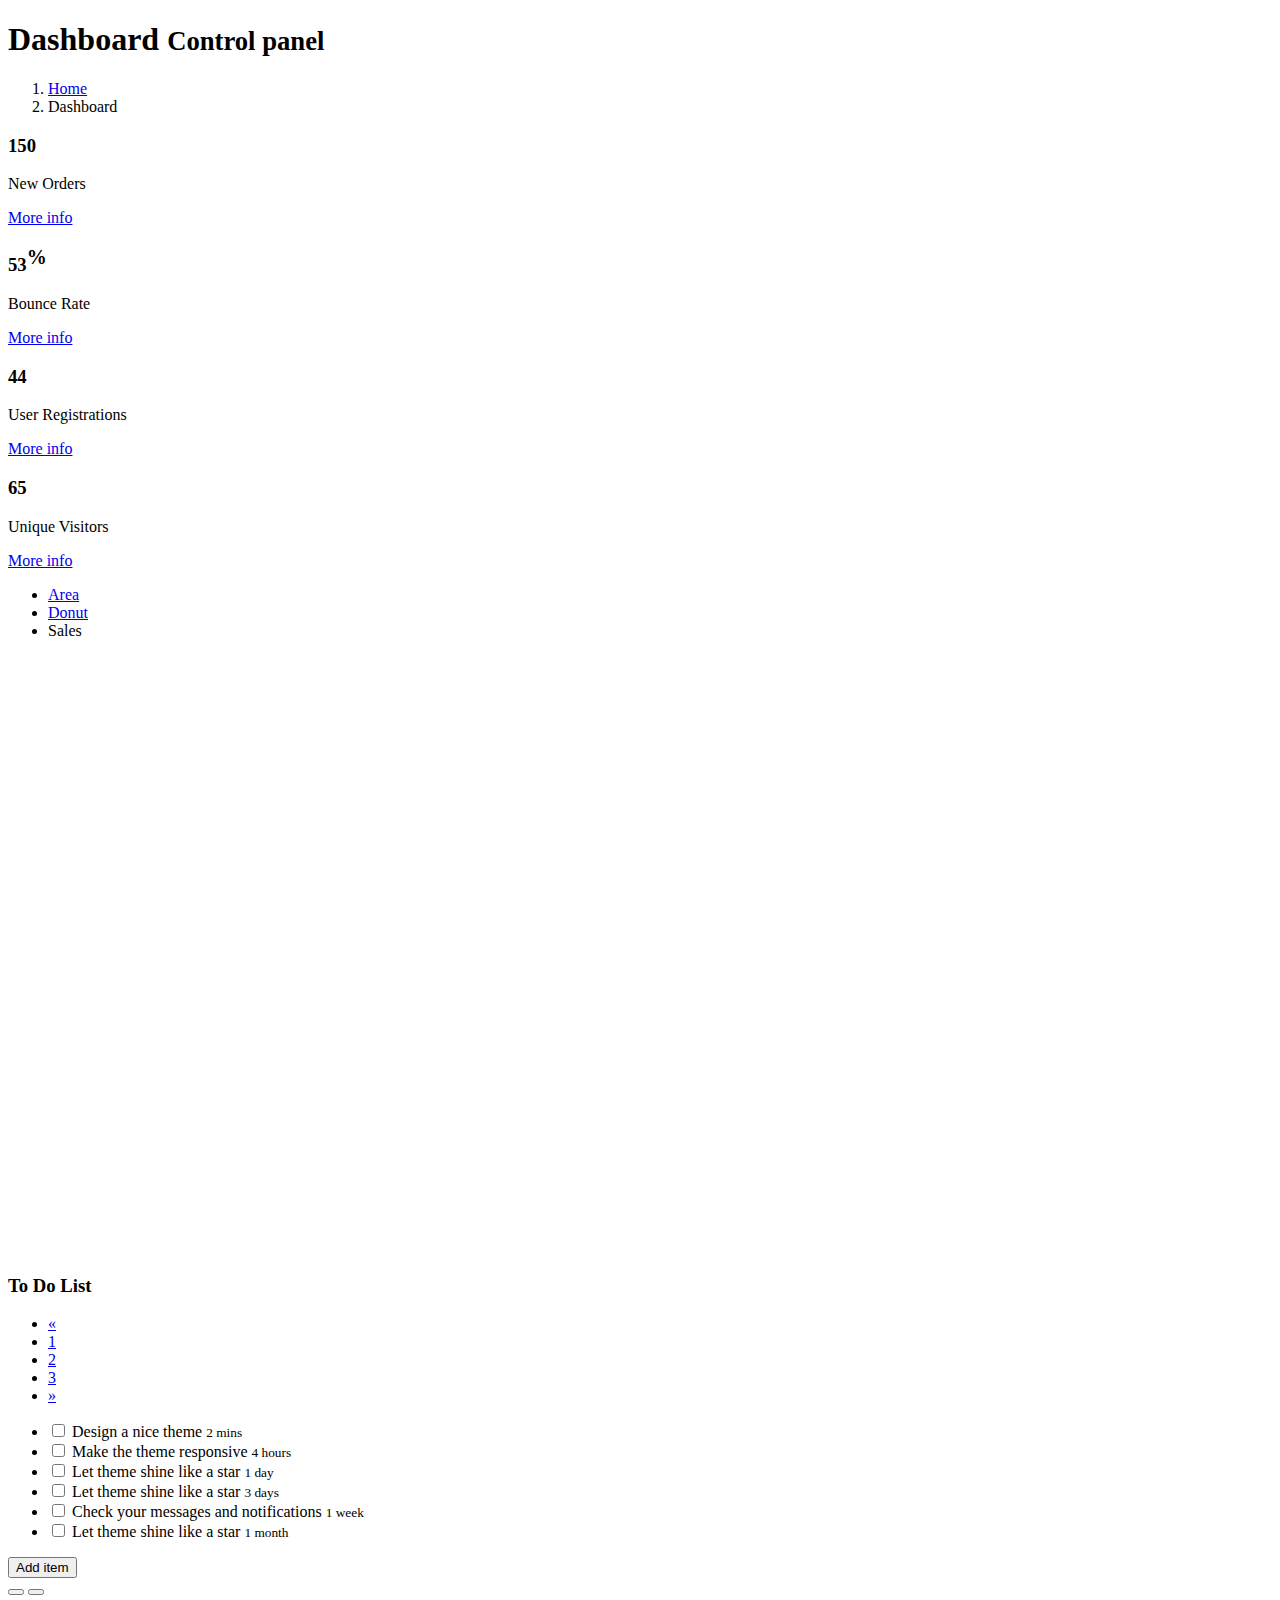
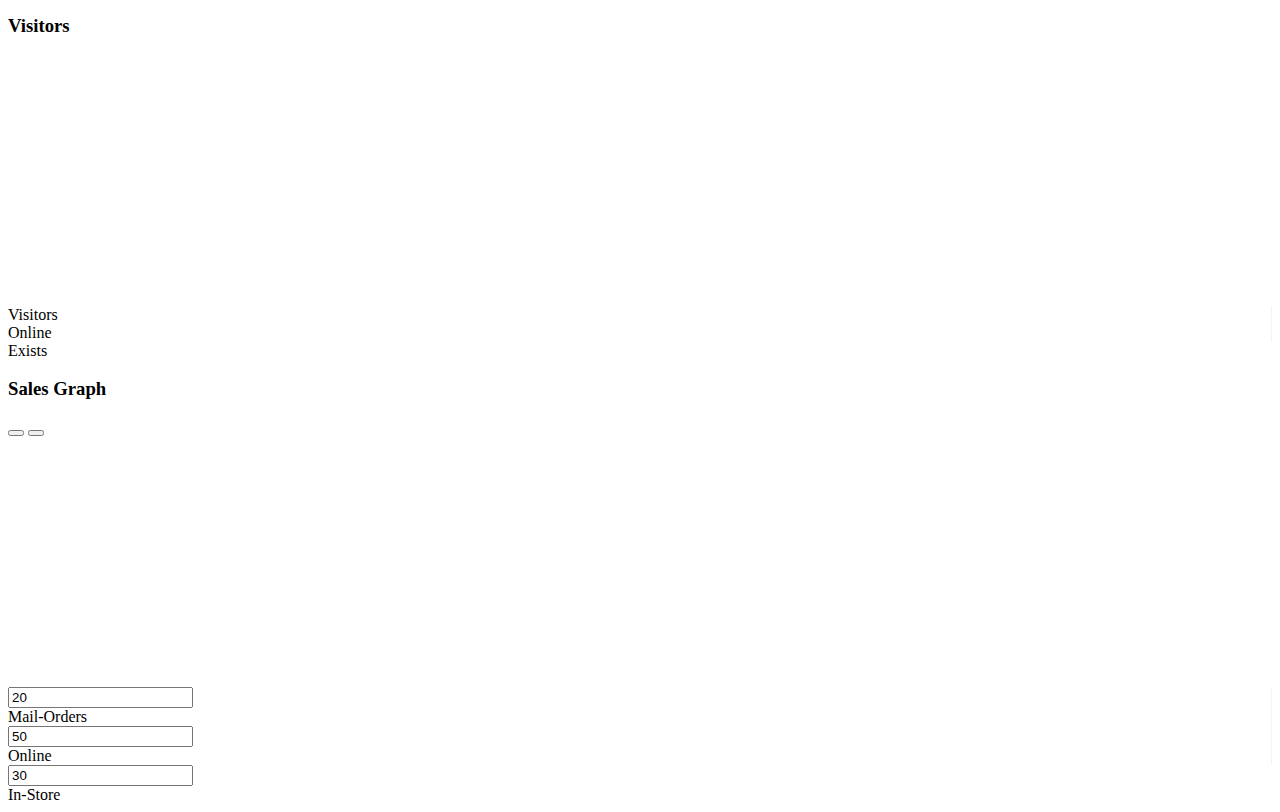
<file: src/main/resources/templates/dashboard/index.html>
<!DOCTYPE html>
<html xmlns:th="http://www.thymeleaf.org"
      xmlns:layout="http://www.ultraq.net.nz/web/thymeleaf/layout"
      layout:decorate="layout">
<head>
    <title>Dashboard</title>
</head>
<body>
<section layout:fragment="header">
    <h1>
        Dashboard
        <small>Control panel</small>
    </h1>
    <ol class="breadcrumb">
        <li><a href="#"><i class="fa fa-dashboard"></i> Home</a></li>
        <li class="active">Dashboard</li>
    </ol>
</section>
<div layout:fragment="content">
    <!-- Small boxes (Stat box) -->
    <div class="row">
        <div class="col-lg-3 col-xs-6">
            <!-- small box -->
            <div class="small-box bg-aqua">
                <div class="inner">
                    <h3>150</h3>

                    <p>New Orders</p>
                </div>
                <div class="icon">
                    <i class="ion ion-bag"></i>
                </div>
                <a href="#" class="small-box-footer">More info <i class="fa fa-arrow-circle-right"></i></a>
            </div>
        </div>
        <!-- ./col -->
        <div class="col-lg-3 col-xs-6">
            <!-- small box -->
            <div class="small-box bg-green">
                <div class="inner">
                    <h3>53<sup style="font-size: 20px">%</sup></h3>

                    <p>Bounce Rate</p>
                </div>
                <div class="icon">
                    <i class="ion ion-stats-bars"></i>
                </div>
                <a href="#" class="small-box-footer">More info <i class="fa fa-arrow-circle-right"></i></a>
            </div>
        </div>
        <!-- ./col -->
        <div class="col-lg-3 col-xs-6">
            <!-- small box -->
            <div class="small-box bg-yellow">
                <div class="inner">
                    <h3>44</h3>

                    <p>User Registrations</p>
                </div>
                <div class="icon">
                    <i class="ion ion-person-add"></i>
                </div>
                <a href="#" class="small-box-footer">More info <i class="fa fa-arrow-circle-right"></i></a>
            </div>
        </div>
        <!-- ./col -->
        <div class="col-lg-3 col-xs-6">
            <!-- small box -->
            <div class="small-box bg-red">
                <div class="inner">
                    <h3>65</h3>

                    <p>Unique Visitors</p>
                </div>
                <div class="icon">
                    <i class="ion ion-pie-graph"></i>
                </div>
                <a href="#" class="small-box-footer">More info <i class="fa fa-arrow-circle-right"></i></a>
            </div>
        </div>
        <!-- ./col -->
    </div>
    <!-- /.row -->
    <!-- Main row -->
    <div class="row">
        <!-- Left col -->
        <section class="col-lg-7 connectedSortable">
            <!-- Custom tabs (Charts with tabs)-->
            <div class="nav-tabs-custom">
                <!-- Tabs within a box -->
                <ul class="nav nav-tabs pull-right">
                    <li class="active"><a href="#revenue-chart" data-toggle="tab">Area</a></li>
                    <li><a href="#sales-chart" data-toggle="tab">Donut</a></li>
                    <li class="pull-left header"><i class="fa fa-inbox"></i> Sales</li>
                </ul>
                <div class="tab-content no-padding">
                    <!-- Morris chart - Sales -->
                    <div class="chart tab-pane active" id="revenue-chart" style="position: relative; height: 300px;"></div>
                    <div class="chart tab-pane" id="sales-chart" style="position: relative; height: 300px;"></div>
                </div>
            </div>
            <!-- /.nav-tabs-custom -->

            <!-- TO DO List -->
            <div class="box box-primary">
                <div class="box-header">
                    <i class="ion ion-clipboard"></i>

                    <h3 class="box-title">To Do List</h3>

                    <div class="box-tools pull-right">
                        <ul class="pagination pagination-sm inline">
                            <li><a href="#">&laquo;</a></li>
                            <li><a href="#">1</a></li>
                            <li><a href="#">2</a></li>
                            <li><a href="#">3</a></li>
                            <li><a href="#">&raquo;</a></li>
                        </ul>
                    </div>
                </div>
                <!-- /.box-header -->
                <div class="box-body">
                    <ul class="todo-list">
                        <li>
                            <!-- drag handle -->
                            <span class="handle">
                        <i class="fa fa-ellipsis-v"></i>
                        <i class="fa fa-ellipsis-v"></i>
                      </span>
                            <!-- checkbox -->
                            <input type="checkbox" value=""/>
                            <!-- todo text -->
                            <span class="text">Design a nice theme</span>
                            <!-- Emphasis label -->
                            <small class="label label-danger"><i class="fa fa-clock-o"></i> 2 mins</small>
                            <!-- General tools such as edit or delete-->
                            <div class="tools">
                                <i class="fa fa-edit"></i>
                                <i class="fa fa-trash-o"></i>
                            </div>
                        </li>
                        <li>
                      <span class="handle">
                        <i class="fa fa-ellipsis-v"></i>
                        <i class="fa fa-ellipsis-v"></i>
                      </span>
                            <input type="checkbox" value=""/>
                            <span class="text">Make the theme responsive</span>
                            <small class="label label-info"><i class="fa fa-clock-o"></i> 4 hours</small>
                            <div class="tools">
                                <i class="fa fa-edit"></i>
                                <i class="fa fa-trash-o"></i>
                            </div>
                        </li>
                        <li>
                      <span class="handle">
                        <i class="fa fa-ellipsis-v"></i>
                        <i class="fa fa-ellipsis-v"></i>
                      </span>
                            <input type="checkbox" value=""/>
                            <span class="text">Let theme shine like a star</span>
                            <small class="label label-warning"><i class="fa fa-clock-o"></i> 1 day</small>
                            <div class="tools">
                                <i class="fa fa-edit"></i>
                                <i class="fa fa-trash-o"></i>
                            </div>
                        </li>
                        <li>
                      <span class="handle">
                        <i class="fa fa-ellipsis-v"></i>
                        <i class="fa fa-ellipsis-v"></i>
                      </span>
                            <input type="checkbox" value=""/>
                            <span class="text">Let theme shine like a star</span>
                            <small class="label label-success"><i class="fa fa-clock-o"></i> 3 days</small>
                            <div class="tools">
                                <i class="fa fa-edit"></i>
                                <i class="fa fa-trash-o"></i>
                            </div>
                        </li>
                        <li>
                      <span class="handle">
                        <i class="fa fa-ellipsis-v"></i>
                        <i class="fa fa-ellipsis-v"></i>
                      </span>
                            <input type="checkbox" value=""/>
                            <span class="text">Check your messages and notifications</span>
                            <small class="label label-primary"><i class="fa fa-clock-o"></i> 1 week</small>
                            <div class="tools">
                                <i class="fa fa-edit"></i>
                                <i class="fa fa-trash-o"></i>
                            </div>
                        </li>
                        <li>
                      <span class="handle">
                        <i class="fa fa-ellipsis-v"></i>
                        <i class="fa fa-ellipsis-v"></i>
                      </span>
                            <input type="checkbox" value=""/>
                            <span class="text">Let theme shine like a star</span>
                            <small class="label label-default"><i class="fa fa-clock-o"></i> 1 month</small>
                            <div class="tools">
                                <i class="fa fa-edit"></i>
                                <i class="fa fa-trash-o"></i>
                            </div>
                        </li>
                    </ul>
                </div>
                <!-- /.box-body -->
                <div class="box-footer clearfix no-border">
                    <button type="button" class="btn btn-default pull-right"><i class="fa fa-plus"></i> Add item</button>
                </div>
            </div>
            <!-- /.box -->

        </section>
        <!-- /.Left col -->
        <!-- right col (We are only adding the ID to make the widgets sortable)-->
        <section class="col-lg-5 connectedSortable">

            <!-- Map box -->
            <div class="box box-solid bg-light-blue-gradient">
                <div class="box-header">
                    <!-- tools box -->
                    <div class="pull-right box-tools">
                        <button type="button" class="btn btn-primary btn-sm daterange pull-right" data-toggle="tooltip" title="Date range">
                            <i class="fa fa-calendar"></i></button>
                        <button type="button" class="btn btn-primary btn-sm pull-right" data-widget="collapse" data-toggle="tooltip" title="Collapse" style="margin-right: 5px;">
                            <i class="fa fa-minus"></i></button>
                    </div>
                    <!-- /. tools -->

                    <i class="fa fa-map-marker"></i>

                    <h3 class="box-title">
                        Visitors
                    </h3>
                </div>
                <div class="box-body">
                    <div id="world-map" style="height: 250px; width: 100%;"></div>
                </div>
                <!-- /.box-body-->
                <div class="box-footer no-border">
                    <div class="row">
                        <div class="col-xs-4 text-center" style="border-right: 1px solid #f4f4f4">
                            <div id="sparkline-1"></div>
                            <div class="knob-label">Visitors</div>
                        </div>
                        <!-- ./col -->
                        <div class="col-xs-4 text-center" style="border-right: 1px solid #f4f4f4">
                            <div id="sparkline-2"></div>
                            <div class="knob-label">Online</div>
                        </div>
                        <!-- ./col -->
                        <div class="col-xs-4 text-center">
                            <div id="sparkline-3"></div>
                            <div class="knob-label">Exists</div>
                        </div>
                        <!-- ./col -->
                    </div>
                    <!-- /.row -->
                </div>
            </div>
            <!-- /.box -->

            <!-- solid sales graph -->
            <div class="box box-solid bg-teal-gradient">
                <div class="box-header">
                    <i class="fa fa-th"></i>

                    <h3 class="box-title">Sales Graph</h3>

                    <div class="box-tools pull-right">
                        <button type="button" class="btn bg-teal btn-sm" data-widget="collapse"><i class="fa fa-minus"></i>
                        </button>
                        <button type="button" class="btn bg-teal btn-sm" data-widget="remove"><i class="fa fa-times"></i>
                        </button>
                    </div>
                </div>
                <div class="box-body border-radius-none">
                    <div class="chart" id="line-chart" style="height: 250px;"></div>
                </div>
                <!-- /.box-body -->
                <div class="box-footer no-border">
                    <div class="row">
                        <div class="col-xs-4 text-center" style="border-right: 1px solid #f4f4f4">
                            <input type="text" class="knob" data-readonly="true" value="20" data-width="60" data-height="60" data-fgColor="#39CCCC"/>

                            <div class="knob-label">Mail-Orders</div>
                        </div>
                        <!-- ./col -->
                        <div class="col-xs-4 text-center" style="border-right: 1px solid #f4f4f4">
                            <input type="text" class="knob" data-readonly="true" value="50" data-width="60" data-height="60" data-fgColor="#39CCCC"/>

                            <div class="knob-label">Online</div>
                        </div>
                        <!-- ./col -->
                        <div class="col-xs-4 text-center">
                            <input type="text" class="knob" data-readonly="true" value="30" data-width="60" data-height="60" data-fgColor="#39CCCC"/>

                            <div class="knob-label">In-Store</div>
                        </div>
                        <!-- ./col -->
                    </div>
                    <!-- /.row -->
                </div>
                <!-- /.box-footer -->
            </div>
            <!-- /.box -->

        </section>
        <!-- right col -->
    </div>
    <!-- /.row (main row) -->
</div>
</body>
</html>
</file>
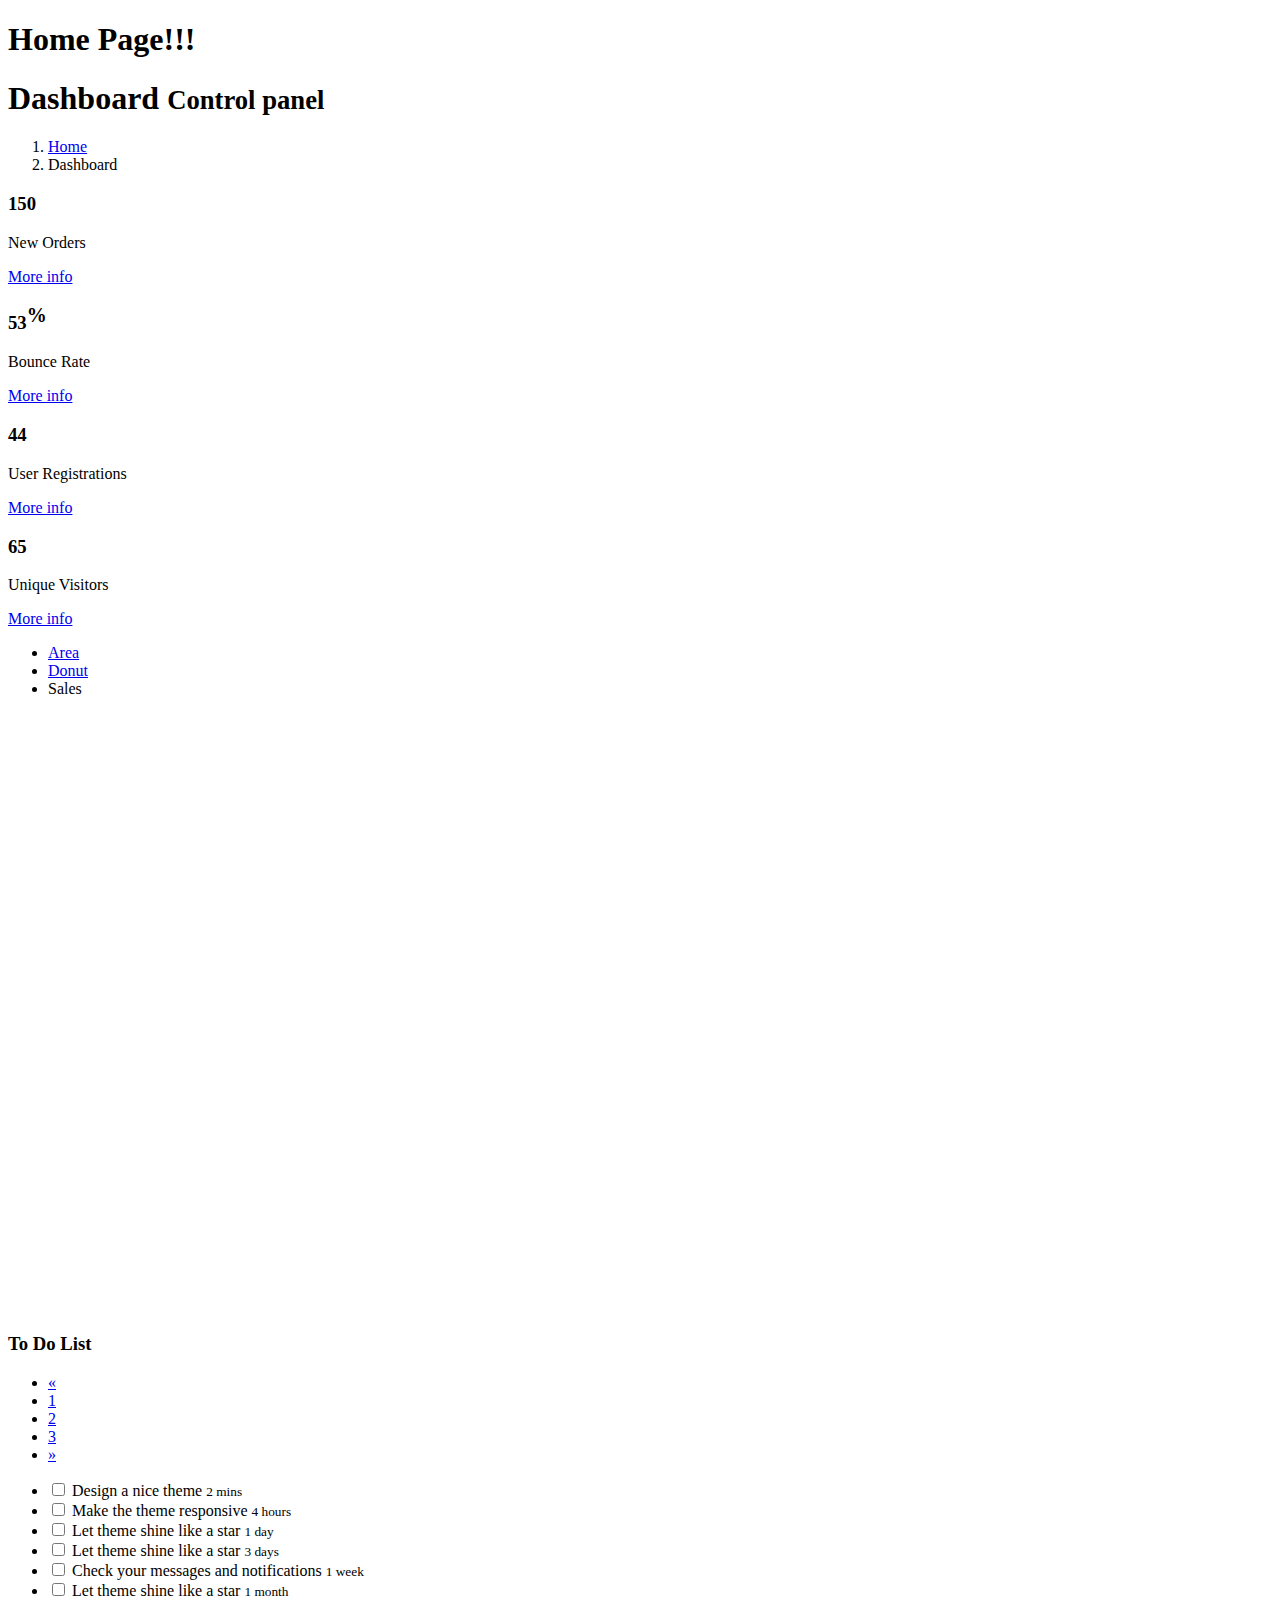
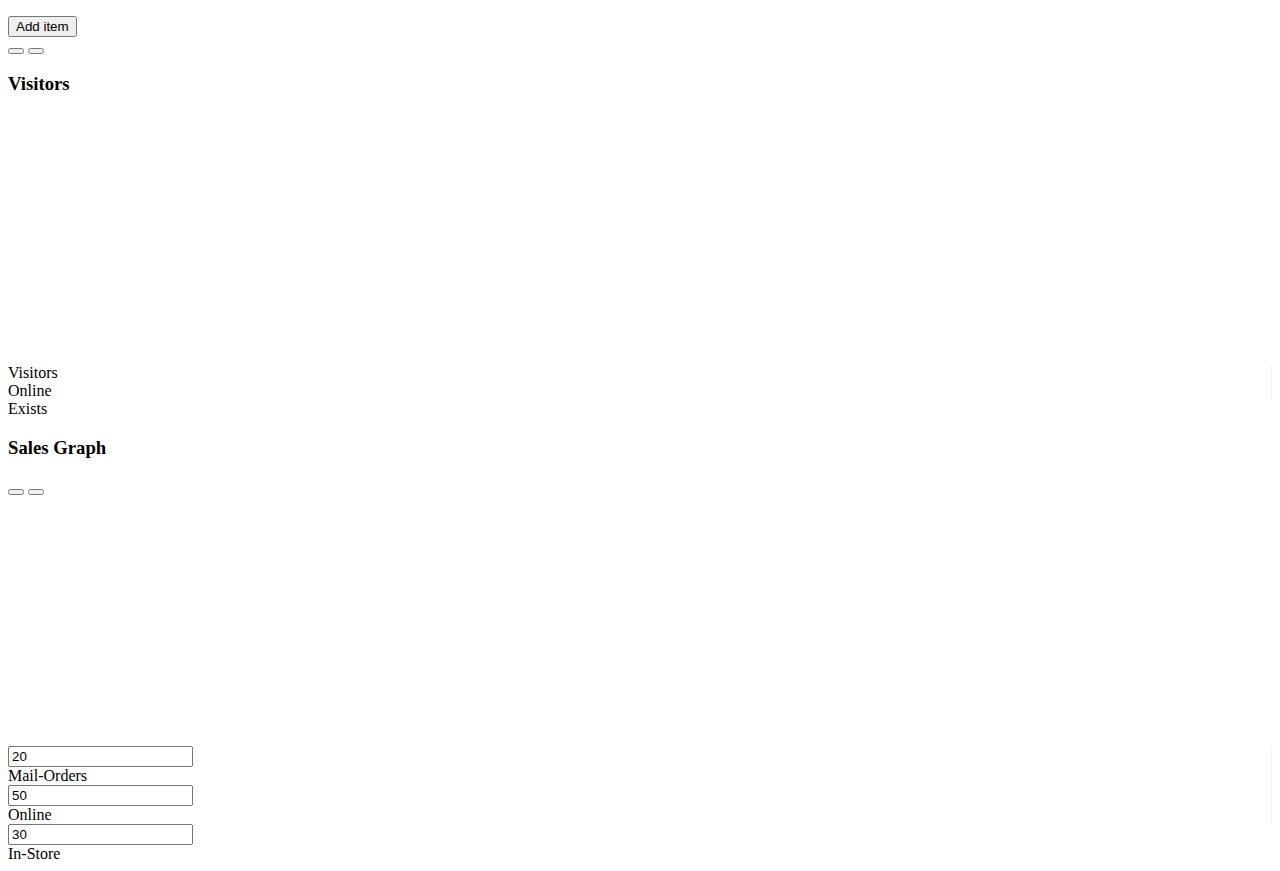
<file: target/classes/templates/home.html>
<!DOCTYPE html>
<html lang="en" xmlns:th="http://www.w3.org/1000/xhtml" xmlns:layout="http://www.w3.org/1999/xhtml">
<head th:replace="common/header :: common-header"/>

<body>
<div th:replace="common/header :: navbar "/>

<h1>Home Page!!!</h1>


<section layout:fragment="header">
    <h1>
        Dashboard
        <small>Control panel</small>
    </h1>
    <ol class="breadcrumb">
        <li><a href="#"><i class="fa fa-dashboard"></i> Home</a></li>
        <li class="active">Dashboard</li>
    </ol>
</section>
<div layout:fragment="content">
    <!-- Small boxes (Stat box) -->
    <div class="row">
        <div class="col-lg-3 col-xs-6">
            <!-- small box -->
            <div class="small-box bg-aqua">
                <div class="inner">
                    <h3>150</h3>

                    <p>New Orders</p>
                </div>
                <div class="icon">
                    <i class="ion ion-bag"></i>
                </div>
                <a href="#" class="small-box-footer">More info <i class="fa fa-arrow-circle-right"></i></a>
            </div>
        </div>
        <!-- ./col -->
        <div class="col-lg-3 col-xs-6">
            <!-- small box -->
            <div class="small-box bg-green">
                <div class="inner">
                    <h3>53<sup style="font-size: 20px">%</sup></h3>

                    <p>Bounce Rate</p>
                </div>
                <div class="icon">
                    <i class="ion ion-stats-bars"></i>
                </div>
                <a href="#" class="small-box-footer">More info <i class="fa fa-arrow-circle-right"></i></a>
            </div>
        </div>
        <!-- ./col -->
        <div class="col-lg-3 col-xs-6">
            <!-- small box -->
            <div class="small-box bg-yellow">
                <div class="inner">
                    <h3>44</h3>

                    <p>User Registrations</p>
                </div>
                <div class="icon">
                    <i class="ion ion-person-add"></i>
                </div>
                <a href="#" class="small-box-footer">More info <i class="fa fa-arrow-circle-right"></i></a>
            </div>
        </div>
        <!-- ./col -->
        <div class="col-lg-3 col-xs-6">
            <!-- small box -->
            <div class="small-box bg-red">
                <div class="inner">
                    <h3>65</h3>

                    <p>Unique Visitors</p>
                </div>
                <div class="icon">
                    <i class="ion ion-pie-graph"></i>
                </div>
                <a href="#" class="small-box-footer">More info <i class="fa fa-arrow-circle-right"></i></a>
            </div>
        </div>
        <!-- ./col -->
    </div>
    <!-- /.row -->
    <!-- Main row -->
    <div class="row">
        <!-- Left col -->
        <section class="col-lg-7 connectedSortable">
            <!-- Custom tabs (Charts with tabs)-->
            <div class="nav-tabs-custom">
                <!-- Tabs within a box -->
                <ul class="nav nav-tabs pull-right">
                    <li class="active"><a href="#revenue-chart" data-toggle="tab">Area</a></li>
                    <li><a href="#sales-chart" data-toggle="tab">Donut</a></li>
                    <li class="pull-left header"><i class="fa fa-inbox"></i> Sales</li>
                </ul>
                <div class="tab-content no-padding">
                    <!-- Morris chart - Sales -->
                    <div class="chart tab-pane active" id="revenue-chart" style="position: relative; height: 300px;"></div>
                    <div class="chart tab-pane" id="sales-chart" style="position: relative; height: 300px;"></div>
                </div>
            </div>
            <!-- /.nav-tabs-custom -->

            <!-- TO DO List -->
            <div class="box box-primary">
                <div class="box-header">
                    <i class="ion ion-clipboard"></i>

                    <h3 class="box-title">To Do List</h3>

                    <div class="box-tools pull-right">
                        <ul class="pagination pagination-sm inline">
                            <li><a href="#">&laquo;</a></li>
                            <li><a href="#">1</a></li>
                            <li><a href="#">2</a></li>
                            <li><a href="#">3</a></li>
                            <li><a href="#">&raquo;</a></li>
                        </ul>
                    </div>
                </div>
                <!-- /.box-header -->
                <div class="box-body">
                    <ul class="todo-list">
                        <li>
                            <!-- drag handle -->
                            <span class="handle">
                        <i class="fa fa-ellipsis-v"></i>
                        <i class="fa fa-ellipsis-v"></i>
                      </span>
                            <!-- checkbox -->
                            <input type="checkbox" value="">
                            <!-- todo text -->
                            <span class="text">Design a nice theme</span>
                            <!-- Emphasis label -->
                            <small class="label label-danger"><i class="fa fa-clock-o"></i> 2 mins</small>
                            <!-- General tools such as edit or delete-->
                            <div class="tools">
                                <i class="fa fa-edit"></i>
                                <i class="fa fa-trash-o"></i>
                            </div>
                        </li>
                        <li>
                      <span class="handle">
                        <i class="fa fa-ellipsis-v"></i>
                        <i class="fa fa-ellipsis-v"></i>
                      </span>
                            <input type="checkbox" value="">
                            <span class="text">Make the theme responsive</span>
                            <small class="label label-info"><i class="fa fa-clock-o"></i> 4 hours</small>
                            <div class="tools">
                                <i class="fa fa-edit"></i>
                                <i class="fa fa-trash-o"></i>
                            </div>
                        </li>
                        <li>
                      <span class="handle">
                        <i class="fa fa-ellipsis-v"></i>
                        <i class="fa fa-ellipsis-v"></i>
                      </span>
                            <input type="checkbox" value="">
                            <span class="text">Let theme shine like a star</span>
                            <small class="label label-warning"><i class="fa fa-clock-o"></i> 1 day</small>
                            <div class="tools">
                                <i class="fa fa-edit"></i>
                                <i class="fa fa-trash-o"></i>
                            </div>
                        </li>
                        <li>
                      <span class="handle">
                        <i class="fa fa-ellipsis-v"></i>
                        <i class="fa fa-ellipsis-v"></i>
                      </span>
                            <input type="checkbox" value="">
                            <span class="text">Let theme shine like a star</span>
                            <small class="label label-success"><i class="fa fa-clock-o"></i> 3 days</small>
                            <div class="tools">
                                <i class="fa fa-edit"></i>
                                <i class="fa fa-trash-o"></i>
                            </div>
                        </li>
                        <li>
                      <span class="handle">
                        <i class="fa fa-ellipsis-v"></i>
                        <i class="fa fa-ellipsis-v"></i>
                      </span>
                            <input type="checkbox" value="">
                            <span class="text">Check your messages and notifications</span>
                            <small class="label label-primary"><i class="fa fa-clock-o"></i> 1 week</small>
                            <div class="tools">
                                <i class="fa fa-edit"></i>
                                <i class="fa fa-trash-o"></i>
                            </div>
                        </li>
                        <li>
                      <span class="handle">
                        <i class="fa fa-ellipsis-v"></i>
                        <i class="fa fa-ellipsis-v"></i>
                      </span>
                            <input type="checkbox" value="">
                            <span class="text">Let theme shine like a star</span>
                            <small class="label label-default"><i class="fa fa-clock-o"></i> 1 month</small>
                            <div class="tools">
                                <i class="fa fa-edit"></i>
                                <i class="fa fa-trash-o"></i>
                            </div>
                        </li>
                    </ul>
                </div>
                <!-- /.box-body -->
                <div class="box-footer clearfix no-border">
                    <button type="button" class="btn btn-default pull-right"><i class="fa fa-plus"></i> Add item</button>
                </div>
            </div>
            <!-- /.box -->

        </section>
        <!-- /.Left col -->
        <!-- right col (We are only adding the ID to make the widgets sortable)-->
        <section class="col-lg-5 connectedSortable">

            <!-- Map box -->
            <div class="box box-solid bg-light-blue-gradient">
                <div class="box-header">
                    <!-- tools box -->
                    <div class="pull-right box-tools">
                        <button type="button" class="btn btn-primary btn-sm daterange pull-right" data-toggle="tooltip" title="Date range">
                            <i class="fa fa-calendar"></i></button>
                        <button type="button" class="btn btn-primary btn-sm pull-right" data-widget="collapse" data-toggle="tooltip" title="Collapse" style="margin-right: 5px;">
                            <i class="fa fa-minus"></i></button>
                    </div>
                    <!-- /. tools -->

                    <i class="fa fa-map-marker"></i>

                    <h3 class="box-title">
                        Visitors
                    </h3>
                </div>
                <div class="box-body">
                    <div id="world-map" style="height: 250px; width: 100%;"></div>
                </div>
                <!-- /.box-body-->
                <div class="box-footer no-border">
                    <div class="row">
                        <div class="col-xs-4 text-center" style="border-right: 1px solid #f4f4f4">
                            <div id="sparkline-1"></div>
                            <div class="knob-label">Visitors</div>
                        </div>
                        <!-- ./col -->
                        <div class="col-xs-4 text-center" style="border-right: 1px solid #f4f4f4">
                            <div id="sparkline-2"></div>
                            <div class="knob-label">Online</div>
                        </div>
                        <!-- ./col -->
                        <div class="col-xs-4 text-center">
                            <div id="sparkline-3"></div>
                            <div class="knob-label">Exists</div>
                        </div>
                        <!-- ./col -->
                    </div>
                    <!-- /.row -->
                </div>
            </div>
            <!-- /.box -->

            <!-- solid sales graph -->
            <div class="box box-solid bg-teal-gradient">
                <div class="box-header">
                    <i class="fa fa-th"></i>

                    <h3 class="box-title">Sales Graph</h3>

                    <div class="box-tools pull-right">
                        <button type="button" class="btn bg-teal btn-sm" data-widget="collapse"><i class="fa fa-minus"></i>
                        </button>
                        <button type="button" class="btn bg-teal btn-sm" data-widget="remove"><i class="fa fa-times"></i>
                        </button>
                    </div>
                </div>
                <div class="box-body border-radius-none">
                    <div class="chart" id="line-chart" style="height: 250px;"></div>
                </div>
                <!-- /.box-body -->
                <div class="box-footer no-border">
                    <div class="row">
                        <div class="col-xs-4 text-center" style="border-right: 1px solid #f4f4f4">
                            <input type="text" class="knob" data-readonly="true" value="20" data-width="60" data-height="60" data-fgColor="#39CCCC">

                            <div class="knob-label">Mail-Orders</div>
                        </div>
                        <!-- ./col -->
                        <div class="col-xs-4 text-center" style="border-right: 1px solid #f4f4f4">
                            <input type="text" class="knob" data-readonly="true" value="50" data-width="60" data-height="60" data-fgColor="#39CCCC">

                            <div class="knob-label">Online</div>
                        </div>
                        <!-- ./col -->
                        <div class="col-xs-4 text-center">
                            <input type="text" class="knob" data-readonly="true" value="30" data-width="60" data-height="60" data-fgColor="#39CCCC">

                            <div class="knob-label">In-Store</div>
                        </div>
                        <!-- ./col -->
                    </div>
                    <!-- /.row -->
                </div>
                <!-- /.box-footer -->
            </div>
            <!-- /.box -->

        </section>
        <!-- right col -->
    </div>
    <!-- /.row (main row) -->
</div>


<div th:replace="common/header :: common-footer"/>
<div th:replace="common/header :: body-bottom-scripts"/>
</body>
</html>
</file>
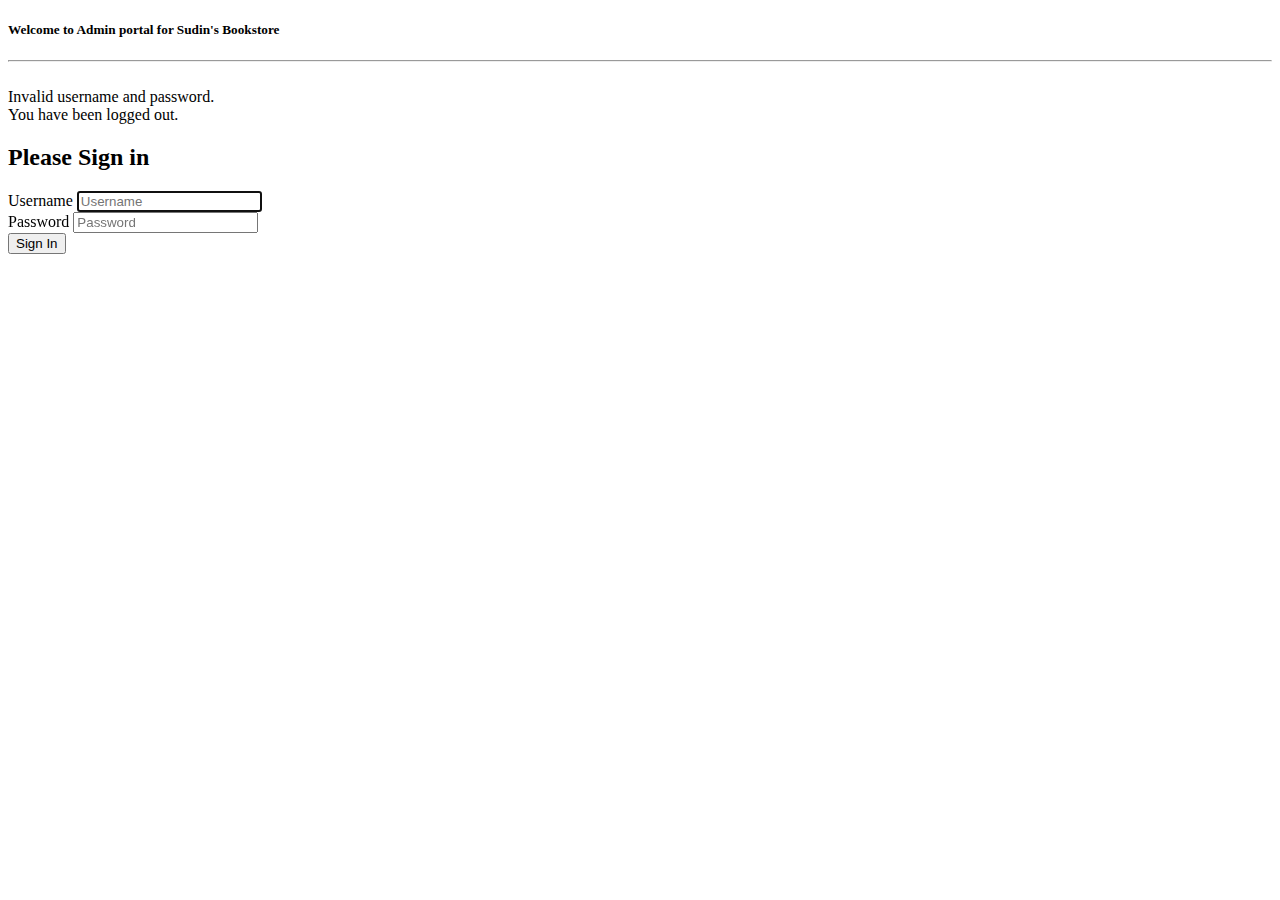
<file: src/main/resources/templates/login.html>
<!DOCTYPE html>
<html lang="en" xmlns:th="http://www.thymeleaf.org">
<!--<html lang="en" xmlns:th="http://www.w3.org/1000/xhtml">-->

<head th:replace="common/header :: common-header"/>

<body>
<div class="container">
<h5 class="center-block">Welcome to Admin portal for Sudin's Bookstore</h5>
<hr/>
<img th:src="@{/bootstrap/image/logo-4.png}" class="img-responsive" style="width: 250px;"/>

<div class="row">
    <div class="col-xs-4 col-md-offset-4">
        <div class="btn-danger" th:if="${param.error}">
            Invalid username and password.
        </div>
        <div class="btn-danger" th:if="${param.logout}">
            You have been logged out.
        </div>
        <form class="form-signin" th:action="@{/dashboard/index}" method="post">
            <h2 class="form-signin-heading">Please Sign in</h2>
            <div class="form-group">
                <label for="username" class="sr-only">Username</label>
                <input type="text" class="form-control" placeholder="Username" name="username"
                       id="username" required="required" autofocus="autofocus"/>
            </div>
            <div class="form-group">
                <label for="password" class="sr-only">Password</label>
                <input type="password" class="form-control" placeholder="Password" name="password"
                       id="password" required="required" />
            </div>
            <button class="btn btn-lg btn-primary btn-block" type="submit">Sign In</button>
        </form>
    </div>
</div>
</div>
<div th:replace="common/header :: common-footer"/>
<div th:replace="common/header :: body-bottom-scripts"/>
</body>
</html>
</file>
